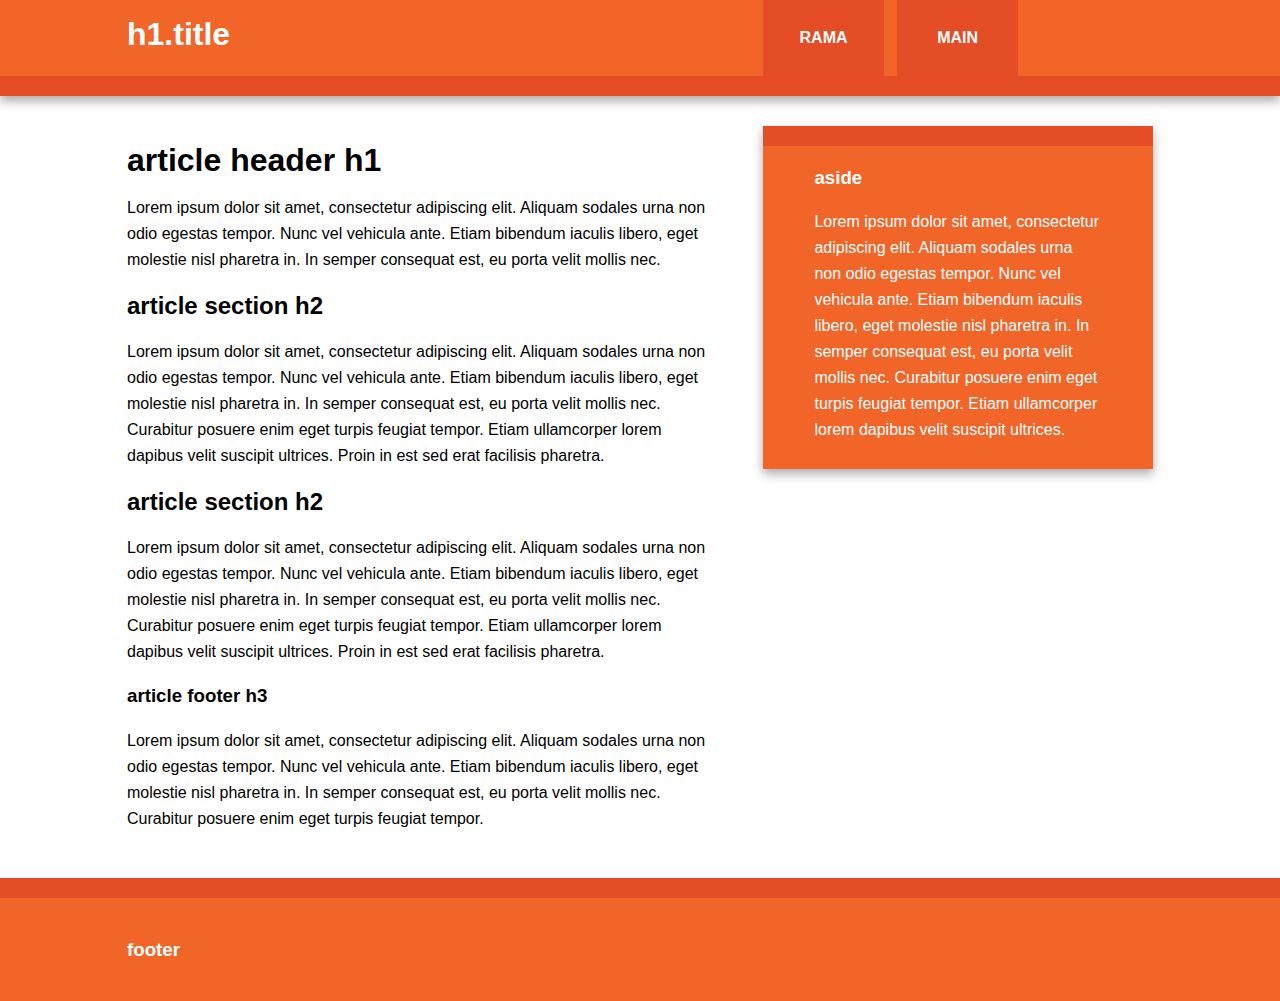
<file: index.html>
<!doctype html>
<!--[if lt IE 7]>      <html class="no-js lt-ie9 lt-ie8 lt-ie7" lang=""> <![endif]-->
<!--[if IE 7]>         <html class="no-js lt-ie9 lt-ie8" lang=""> <![endif]-->
<!--[if IE 8]>         <html class="no-js lt-ie9" lang=""> <![endif]-->
<!--[if gt IE 8]><!--> <html class="no-js" lang=""> <!--<![endif]-->
    <head>
        <meta charset="utf-8">
        <meta http-equiv="X-UA-Compatible" content="IE=edge,chrome=1">

        <title>modificado en rama main</title>

        <meta name="description" content="">
        <meta name="viewport" content="width=device-width, initial-scale=1">
        <link rel="apple-touch-icon" href="apple-touch-icon.png">

        <link rel="stylesheet" href="css/normalize.min.css">
        <link rel="stylesheet" href="css/main.css">

        <script src="js/vendor/modernizr-2.8.3-respond-1.4.2.min.js"></script>
    </head>
    <body>
        <!--[if lt IE 8]>
            <p class="browserupgrade">You are using an <strong>outdated</strong> browser. Please <a href="http://browsehappy.com/">upgrade your browser</a> to improve your experience.</p>
        <![endif]-->

        <div class="header-container">
            <header class="wrapper clearfix">
                <h1 class="title">h1.title</h1>
                <nav>
                    <ul>
                        <li><a href="#">RAMA</a></li>
                        <li><a href="#">MAIN</a></li>
                    </ul>
                </nav>
            </header>
        </div>

        <div class="main-container">
            <div class="main wrapper clearfix">

                <article>
                    <header>
                        <h1>article header h1</h1>
                        <p>Lorem ipsum dolor sit amet, consectetur adipiscing elit. Aliquam sodales urna non odio egestas tempor. Nunc vel vehicula ante. Etiam bibendum iaculis libero, eget molestie nisl pharetra in. In semper consequat est, eu porta velit mollis nec.</p>
                    </header>
                    <section>
                        <h2>article section h2</h2>
                        <p>Lorem ipsum dolor sit amet, consectetur adipiscing elit. Aliquam sodales urna non odio egestas tempor. Nunc vel vehicula ante. Etiam bibendum iaculis libero, eget molestie nisl pharetra in. In semper consequat est, eu porta velit mollis nec. Curabitur posuere enim eget turpis feugiat tempor. Etiam ullamcorper lorem dapibus velit suscipit ultrices. Proin in est sed erat facilisis pharetra.</p>
                    </section>
                    <section>
                        <h2>article section h2</h2>
                        <p>Lorem ipsum dolor sit amet, consectetur adipiscing elit. Aliquam sodales urna non odio egestas tempor. Nunc vel vehicula ante. Etiam bibendum iaculis libero, eget molestie nisl pharetra in. In semper consequat est, eu porta velit mollis nec. Curabitur posuere enim eget turpis feugiat tempor. Etiam ullamcorper lorem dapibus velit suscipit ultrices. Proin in est sed erat facilisis pharetra.</p>
                    </section>
                    <footer>
                        <h3>article footer h3</h3>
                        <p>Lorem ipsum dolor sit amet, consectetur adipiscing elit. Aliquam sodales urna non odio egestas tempor. Nunc vel vehicula ante. Etiam bibendum iaculis libero, eget molestie nisl pharetra in. In semper consequat est, eu porta velit mollis nec. Curabitur posuere enim eget turpis feugiat tempor.</p>
                    </footer>
                </article>

                <aside>
                    <h3>aside</h3>
                    <p>Lorem ipsum dolor sit amet, consectetur adipiscing elit. Aliquam sodales urna non odio egestas tempor. Nunc vel vehicula ante. Etiam bibendum iaculis libero, eget molestie nisl pharetra in. In semper consequat est, eu porta velit mollis nec. Curabitur posuere enim eget turpis feugiat tempor. Etiam ullamcorper lorem dapibus velit suscipit ultrices.</p>
                </aside>

            </div> <!-- #main -->
        </div> <!-- #main-container -->

        <div class="footer-container">
            <footer class="wrapper">
                <h3>footer</h3>
            </footer>
        </div>

        <script src="//ajax.googleapis.com/ajax/libs/jquery/1.11.2/jquery.min.js"></script>
        <script>window.jQuery || document.write('<script src="js/vendor/jquery-1.11.2.min.js"><\/script>')</script>

        <script src="js/main.js"></script>

        <!-- Google Analytics: change UA-XXXXX-X to be your site's ID. -->
        <script>
            (function(b,o,i,l,e,r){b.GoogleAnalyticsObject=l;b[l]||(b[l]=
            function(){(b[l].q=b[l].q||[]).push(arguments)});b[l].l=+new Date;
            e=o.createElement(i);r=o.getElementsByTagName(i)[0];
            e.src='//www.google-analytics.com/analytics.js';
            r.parentNode.insertBefore(e,r)}(window,document,'script','ga'));
            ga('create','UA-XXXXX-X','auto');ga('send','pageview');
        </script>
    </body>
</html>
</file>
<file: css/main.css>
/*! HTML5 Boilerplate v5.0 | MIT License | http://h5bp.com/ */

html {
    color: #blue;
    font-size: 1em;
    line-height: 1.4;
}

::-moz-selection {
    background: #b3d4fc;
    text-shadow: none;
}

::selection {
    background: #b3d4fc;
    text-shadow: none;
}

hr {
    display: block;
    height: 1px;
    border: 0;
    border-top: 1px solid #ccc;
    margin: 1em 0;
    padding: 0;
}

audio,
canvas,
iframe,
img,
svg,
video {
    vertical-align: middle;
}

fieldset {
    border: 0;
    margin: 0;
    padding: 0;
}

textarea {
    resize: vertical;
}

.browserupgrade {
    margin: 0.2em 0;
    background: #ccc;
    color: #000;
    padding: 0.2em 0;
}


/* ===== Initializr Styles ==================================================
   Author: Jonathan Verrecchia - verekia.com/initializr/responsive-template
   ========================================================================== */

body {
    font: 16px/26px Helvetica, Helvetica Neue, Arial;
}

.wrapper {
    width: 90%;
    margin: 0 5%;
}

/* ===================
    ALL: Orange Theme
   =================== */

.header-container {
    border-bottom: 20px solid #e44d26;
}

.footer-container,
.main aside {
    border-top: 20px solid #e44d26;
}

.header-container,
.footer-container,
.main aside {
    background: #f16529;
}

.title {
    color: white;
}

/* ==============
    MOBILE: Menu
   ============== */

nav ul {
    margin: 0;
    padding: 0;
    list-style-type: none;
}

nav a {
    display: block;
    margin-bottom: 10px;
    padding: 15px 0;

    text-align: center;
    text-decoration: none;
    font-weight: bold;

    color: white;
    background: #e44d26;
}

nav a:hover,
nav a:visited {
    color: white;
}

nav a:hover {
    text-decoration: underline;
}

/* ==============
    MOBILE: Main
   ============== */

.main {
    padding: 30px 0;
}

.main article h1 {
    font-size: 2em;
}

.main aside {
    color: white;
    padding: 0px 5% 10px;
}

.footer-container footer {
    color: white;
    padding: 20px 0;
}

/* ===============
    ALL: IE Fixes
   =============== */

.ie7 .title {
    padding-top: 20px;
}

/* ==========================================================================
   Author's custom styles
   ========================================================================== */















/* ==========================================================================
   Media Queries
   ========================================================================== */

@media only screen and (min-width: 480px) {

/* ====================
    INTERMEDIATE: Menu
   ==================== */

    nav a {
        float: left;
        width: 27%;
        margin: 0 1.7%;
        padding: 25px 2%;
        margin-bottom: 0;
    }

    nav li:first-child a {
        margin-left: 0;
    }

    nav li:last-child a {
        margin-right: 0;
    }

/* ========================
    INTERMEDIATE: IE Fixes
   ======================== */

    nav ul li {
        display: inline;
    }

    .oldie nav a {
        margin: 0 0.7%;
    }
}

@media only screen and (min-width: 768px) {

/* ====================
    WIDE: CSS3 Effects
   ==================== */

    .header-container,
    .main aside {
        -webkit-box-shadow: 0 5px 10px #aaa;
           -moz-box-shadow: 0 5px 10px #aaa;
                box-shadow: 0 5px 10px #aaa;
    }

/* ============
    WIDE: Menu
   ============ */

    .title {
        float: left;
    }

    nav {
        float: right;
        width: 38%;
    }

/* ============
    WIDE: Main
   ============ */

    .main article {
        float: left;
        width: 57%;
    }

    .main aside {
        float: right;
        width: 28%;
    }
}

@media only screen and (min-width: 1140px) {

/* ===============
    Maximal Width
   =============== */

    .wrapper {
        width: 1026px; /* 1140px - 10% for margins */
        margin: 0 auto;
    }
}

/* ==========================================================================
   Helper classes
   ========================================================================== */

.hidden {
    display: none !important;
    visibility: hidden;
}

.visuallyhidden {
    border: 0;
    clip: rect(0 0 0 0);
    height: 1px;
    margin: -1px;
    overflow: hidden;
    padding: 0;
    position: absolute;
    width: 1px;
}

.visuallyhidden.focusable:active,
.visuallyhidden.focusable:focus {
    clip: auto;
    height: auto;
    margin: 0;
    overflow: visible;
    position: static;
    width: auto;
}

.invisible {
    visibility: hidden;
}

.clearfix:before,
.clearfix:after {
    content: " ";
    display: table;
}

.clearfix:after {
    clear: both;
}

.clearfix {
    *zoom: 1;
}

/* ==========================================================================
   Print styles
   ========================================================================== */

@media print {
    *,
    *:before,
    *:after {
        background: transparent !important;
        color: #000 !important;
        box-shadow: none !important;
        text-shadow: none !important;
    }

    a,
    a:visited {
        text-decoration: underline;
    }

    a[href]:after {
        content: " (" attr(href) ")";
    }

    abbr[title]:after {
        content: " (" attr(title) ")";
    }

    a[href^="#"]:after,
    a[href^="javascript:"]:after {
        content: "";
    }

    pre,
    blockquote {
        border: 1px solid #999;
        page-break-inside: avoid;
    }

    thead {
        display: table-header-group;
    }

    tr,
    img {
        page-break-inside: avoid;
    }

    img {
        max-width: 100% !important;
    }

    p,
    h2,
    h3 {
        orphans: 3;
        widows: 3;
    }

    h2,
    h3 {
        page-break-after: avoid;
    }
}
</file>
